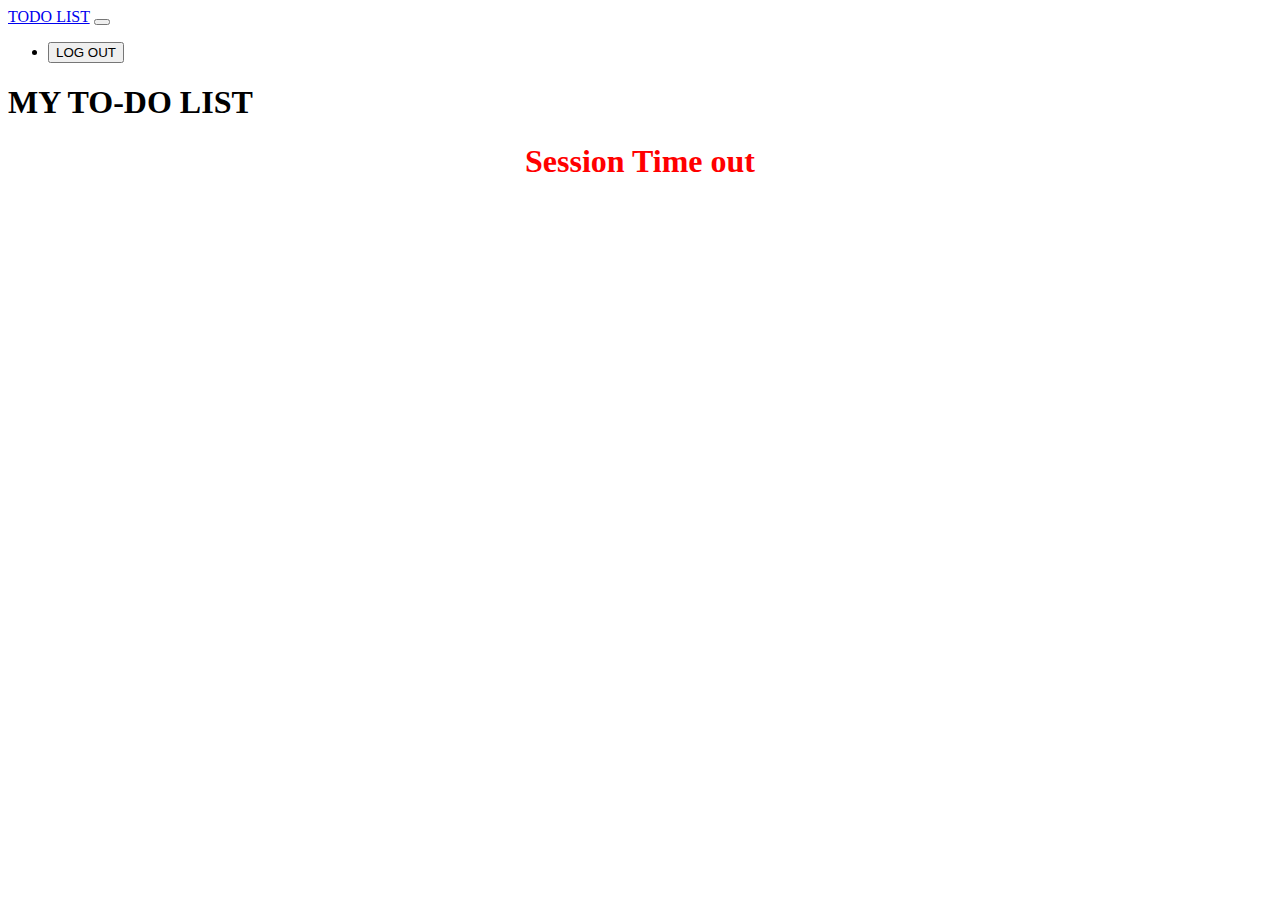
<file: list.html>
<!DOCTYPE html>
<html lang="en">
  <head>
    <!-- Required meta tags -->
    <meta charset="utf-8" />
    <meta name="viewport" content="width=device-width, initial-scale=1" />

    <!-- Bootstrap CSS -->
    <script
      src="https://code.jquery.com/jquery-3.2.1.slim.min.js"
      integrity="sha384-KJ3o2DKtIkvYIK3UENzmM7KCkRr/rE9/Qpg6aAZGJwFDMVNA/GpGFF93hXpG5KkN"
      crossorigin="anonymous"
    ></script>
    <script src="https://ajax.googleapis.com/ajax/libs/jquery/3.5.1/jquery.min.js"></script>
    <link
      href="https://cdn.jsdelivr.net/npm/bootstrap@5.1.3/dist/css/bootstrap.min.css"
      rel="stylesheet"
      integrity="sha384-1BmE4kWBq78iYhFldvKuhfTAU6auU8tT94WrHftjDbrCEXSU1oBoqyl2QvZ6jIW3"
      crossorigin="anonymous"
    />
    <link
      rel="stylesheet"
      href="https://cdnjs.cloudflare.com/ajax/libs/font-awesome/6.0.0-beta3/css/all.min.css"
      integrity="sha512-Fo3rlrZj/k7ujTnHg4CGR2D7kSs0v4LLanw2qksYuRlEzO+tcaEPQogQ0KaoGN26/zrn20ImR1DfuLWnOo7aBA=="
      crossorigin="anonymous"
      referrerpolicy="no-referrer"
    />
    <link rel="stylesheet" href="all.min.css" />

    <title>TODO LIST</title>
  </head>
  <body onload="out()">
    <!--navbar-->
    <nav class="navbar navbar-expand-lg navbar-light bg-light">
      <div class="container-fluid">
        <a class="navbar-brand" href="#">TODO LIST</a>
    
          <button
            class="navbar-toggler"
            type="button"
            data-bs-toggle="collapse"
            data-bs-target="#navbarNav"
            aria-controls="navbarNav"
            aria-expanded="false"
            aria-label="Toggle navigation"
          >
            <span class="navbar-toggler-icon"></span>
          </button>
          <div class="collapse navbar-collapse" id="navbarNav">
            <ul class="navbar-nav">
              <li class="nav-item">
                <button class="btn btn-primary btn-sm" onclick="redirect()">
                  LOG OUT<span class="sr-only"></span>
                </button>
              </li>
            </ul>
          </div>
        </div>
      </nav>
    </header>

    <div class="container">
      <div class="jumbotron">
        <h1 class="text-primary text-center mt-5" id="list"> MY TO-DO LIST</h1>
        
        <p id="preview" class="shadow-sm p-3 mb-5 bg-body rounded"></p>
      </div>
    </div>
    <div id="count"></div>

    <script
      src="https://cdn.jsdelivr.net/npm/bootstrap@5.1.3/dist/js/bootstrap.bundle.min.js"
      integrity="sha384-ka7Sk0Gln4gmtz2MlQnikT1wXgYsOg+OMhuP+IlRH9sENBO0LRn5q+8nbTov4+1p"
      crossorigin="anonymous"
    ></script>
    <script src="main.js"></script>
  </body>
</html>
</file>
